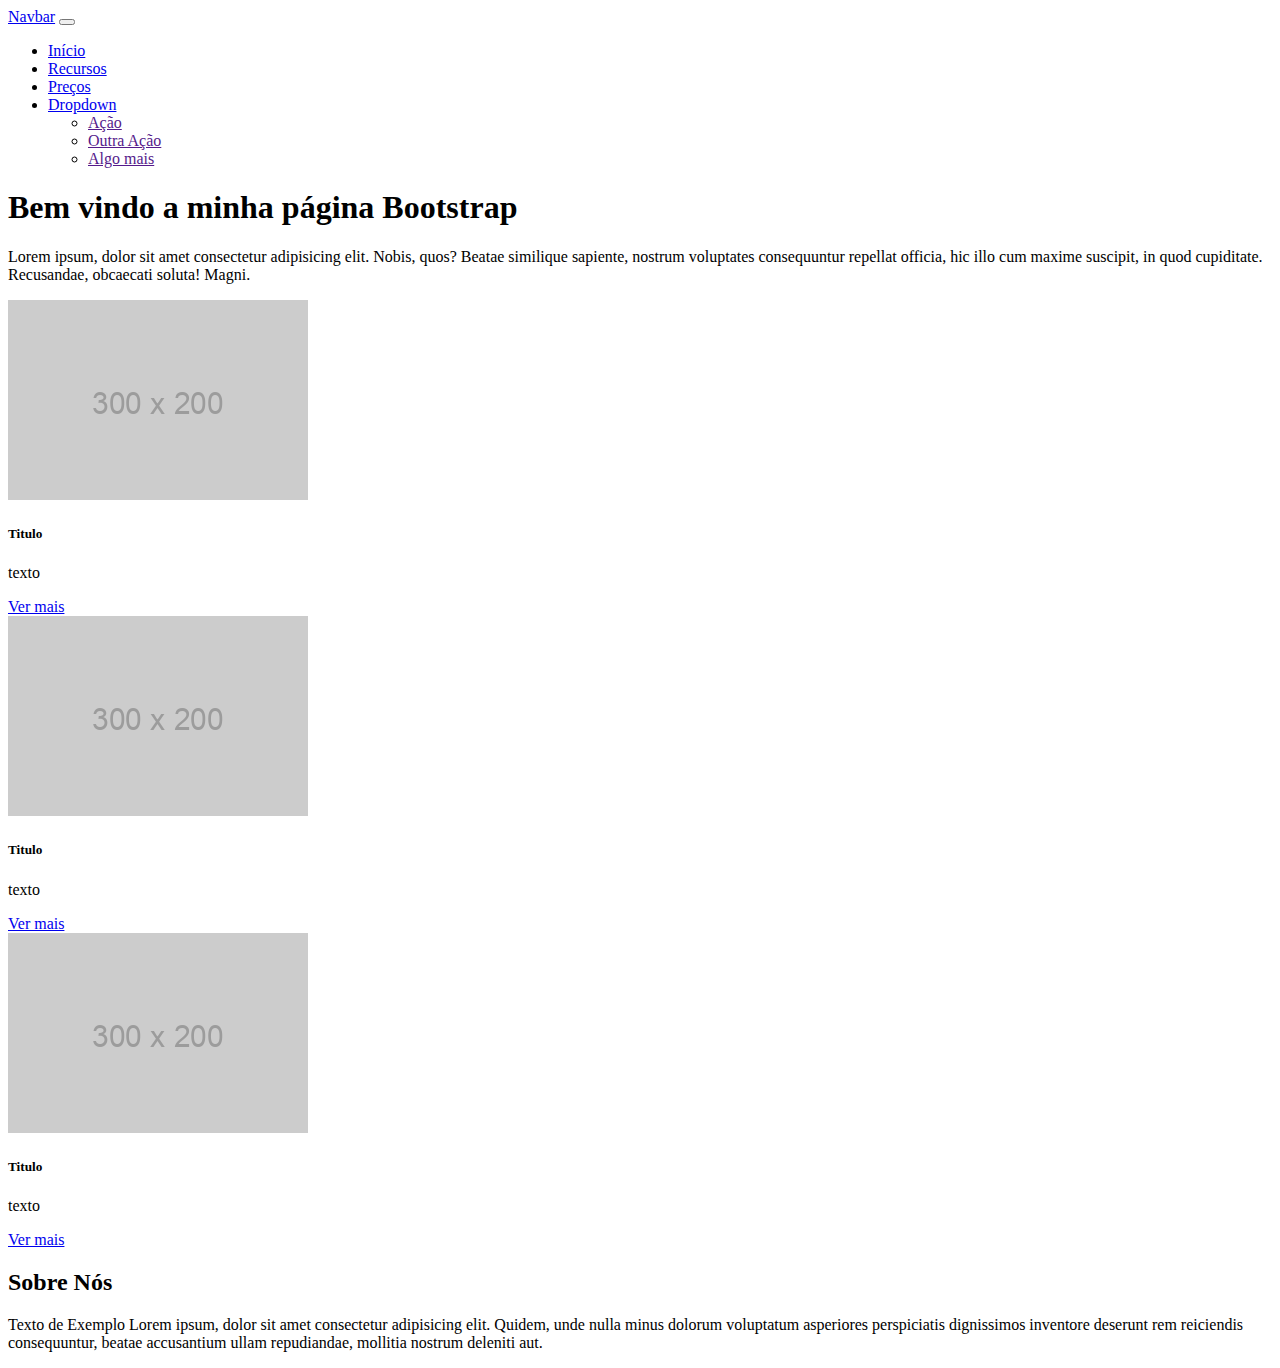
<file: pagina.html/exemplo.html>
<!DOCTYPE html>
<html lang="pt-br">

<head>
    <!-- Meta tags Obrigatórias -->
    <meta charset="utf-8">
    <meta name="viewport" content="width=device-width, initial-scale=1, shrink-to-fit=no">

    <!-- Bootstrap CSS -->
    <link rel="stylesheet" href="https://stackpath.bootstrapcdn.com/bootstrap/4.1.3/css/bootstrap.min.css"
        integrity="sha384-MCw98/SFnGE8fJT3GXwEOngsV7Zt27NXFoaoApmYm81iuXoPkFOJwJ8ERdknLPMO" crossorigin="anonymous">

    <title>Página Simples com Bootstrap e Dropdown</title>
</head>

<body>

    <nav class="navbar navbar-expand-lg navbar-light bg-light">
        <div class="container-fluid">
            <a class="navbar-brand" href="#">Navbar</a>
            <button class="navbar-toggler" type="button" data-toggle="collapse" data-target="#conteudoNavbarSuportado"
                aria-controls="conteudoNavbarSuportado" aria-expanded="false" aria-label="Alterna navegação">
                <span class="navbar-toggler-icon"></span>
            </button>

            <div class="collapse navbar-collapse" id="navbarNavDropdown">
                <ul class="navbar-nav">
                    <li class="nav-item">
                        <a class="nav-link active" aria-current="page" href="#">Início</a>
                    </li>

                    <li class="nav-item">
                        <a class="nav-link" aria-current="page" href="#">Recursos</a>
                    </li>

                    <li class="nav-item">
                        <a class="nav-link" aria-current="page" href="#">Preços</a>
                    </li>

                    <li class="nav-item dropdown">
                        <a class="nav-link dropdown-toggle" href="#" id="navbarDropdownMenuLink" role="button"
                            data-bs-toggle="dropdown" aria-expanded="false">
                            Dropdown
                        </a>
                        <ul class="dropdown-menu" aria-labelledby="navbarDropdownMenuLink">
                            <li><a class="dropdown-item" href="">Ação</a></li>
                            <li><a class="dropdown-item" href="">Outra Ação</a></li>
                            <li><a class="dropdown-item" href="">Algo mais</a></li>

                        </ul>
                    </li>
                </ul>
            </div>
        </div>
    </nav>


    <!--Conteúdo -->
    <div class="container mt-5">
        <h1>Bem vindo a minha página Bootstrap</h1>
        <p>Lorem ipsum, dolor sit amet consectetur adipisicing elit. Nobis, quos? Beatae similique sapiente, nostrum
            voluptates consequuntur repellat officia, hic illo cum maxime suscipit, in quod cupiditate. Recusandae,
            obcaecati soluta! Magni.</p>

        <!--Seção de Imagens-->

        <div class="row">
            <!--primeira coluna de imagens-->
            <div class="col-md-4">
                <div class="card">
                    <img class="card-img-top" src="300x200.png" alt="Imagem de capa do card">
                    <div class="card-body">
                        <h5 class="card-title">Titulo</h5>
                        <p class="card-text">texto</p>
                        <a href="#" class="btn btn-primary">Ver mais</a>
                    </div>
                </div>
            </div>

            <div class="col-md-4">
                <div class="card">
                    <img class="card-img-top" src="300x200.png" alt="Imagem de capa do card">
                    <div class="card-body">
                        <h5 class="card-title">Titulo</h5>
                        <p class="card-text">texto</p>
                        <a href="#" class="btn btn-primary">Ver mais</a>
                    </div>
                </div>
            </div>

            <div class="col-md-4">
                <div class="card">
                    <img class="card-img-top" src="300x200.png" alt="Imagem de capa do card">
                    <div class="card-body">
                        <h5 class="card-title">Titulo</h5>
                        <p class="card-text">texto</p>
                        <a href="#" class="btn btn-primary">Ver mais</a>
                    </div>
                </div>
            </div>
        </div>



    <div class="mt-5">
        <h2>Sobre Nós</h2>
        <p>Texto de Exemplo
            Lorem ipsum, dolor sit amet consectetur adipisicing elit. Quidem, unde nulla minus dolorum voluptatum asperiores perspiciatis dignissimos inventore deserunt rem reiciendis consequuntur, beatae accusantium ullam repudiandae, mollitia nostrum deleniti aut.
        </p>
    </div>

</div>

    <!-- JavaScript (Opcional) -->
    <!-- jQuery primeiro, depois Popper.js, depois Bootstrap JS -->
    <script src="https://code.jquery.com/jquery-3.3.1.slim.min.js"
        integrity="sha384-q8i/X+965DzO0rT7abK41JStQIAqVgRVzpbzo5smXKp4YfRvH+8abtTE1Pi6jizo"
        crossorigin="anonymous"></script>
    <script src="https://cdnjs.cloudflare.com/ajax/libs/popper.js/1.14.3/umd/popper.min.js"
        integrity="sha384-ZMP7rVo3mIykV+2+9J3UJ46jBk0WLaUAdn689aCwoqbBJiSnjAK/l8WvCWPIPm49"
        crossorigin="anonymous"></script>
    <script src="https://stackpath.bootstrapcdn.com/bootstrap/4.1.3/js/bootstrap.min.js"
        integrity="sha384-ChfqqxuZUCnJSK3+MXmPNIyE6ZbWh2IMqE241rYiqJxyMiZ6OW/JmZQ5stwEULTy"
        crossorigin="anonymous"></script>
</body>

</html>
</file>
